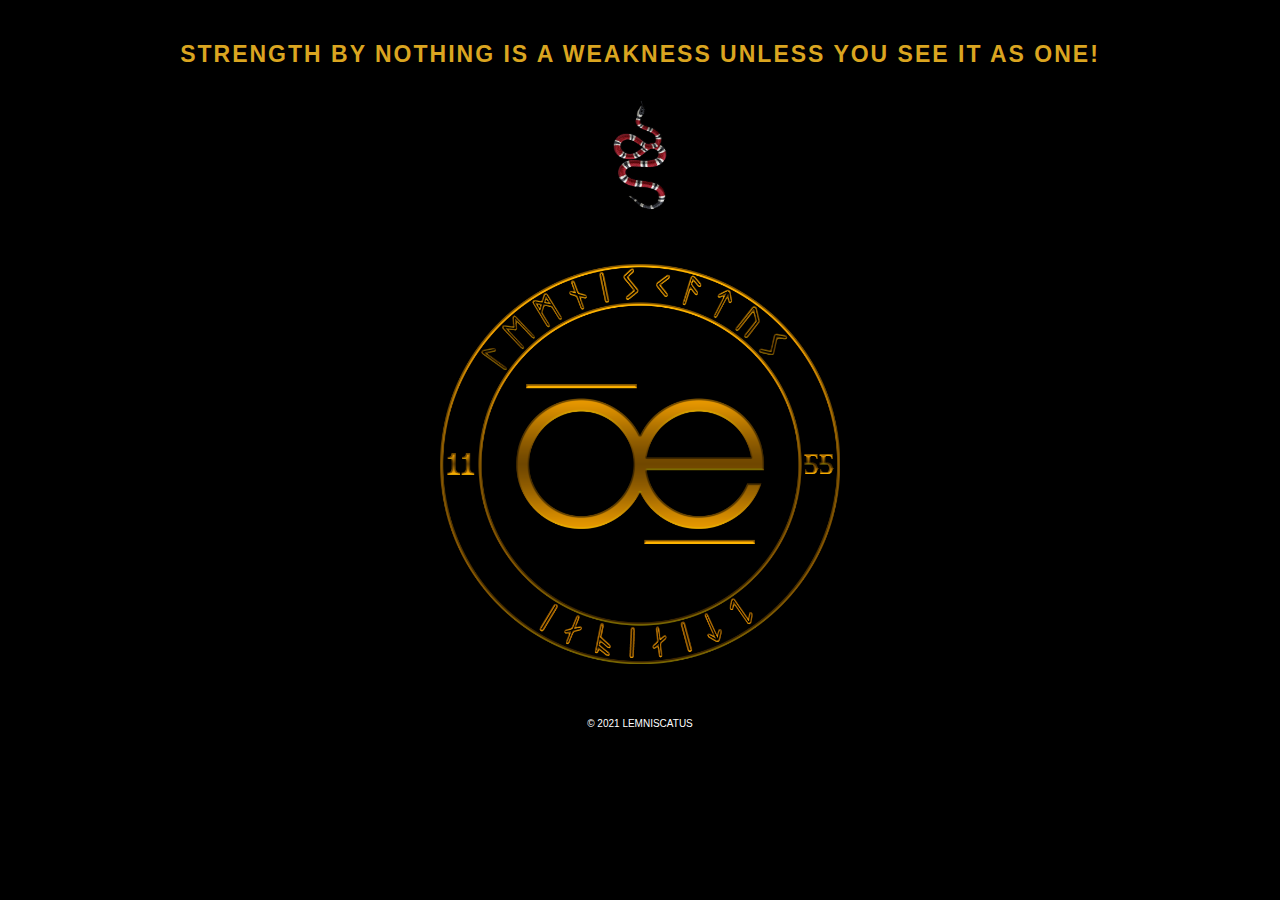
<file: index.html>
<!DOCTYPE html>
<html>
<head>
  <meta charset="utf-8">
  <meta name="keywords" content="lem, lemniscatus, infinity">
  <link rel="stylesheet" type="text/css" href="style.css">
  <link rel="icon" type="png/favicon" href="Lemniscatus.ico">
  <title>Lemniscatus</title>
</head>
<body>
  <h1>STRENGTH BY NOTHING IS A WEAKNESS UNLESS YOU SEE IT AS ONE!</h1>
  <br>
  <img src="LemniscatusSnake.png" alt="snake" width="90px" height="110px">
  <div class="Lem">
    <a href="deadmanswitch.html"><img src="Lemniscatus-Cover.png" alt="Lemniscatus" width="400" height="400"></a>
  </div>
</body>
<footer>© 2021 Lemniscatus</footer>
</html>
</file>
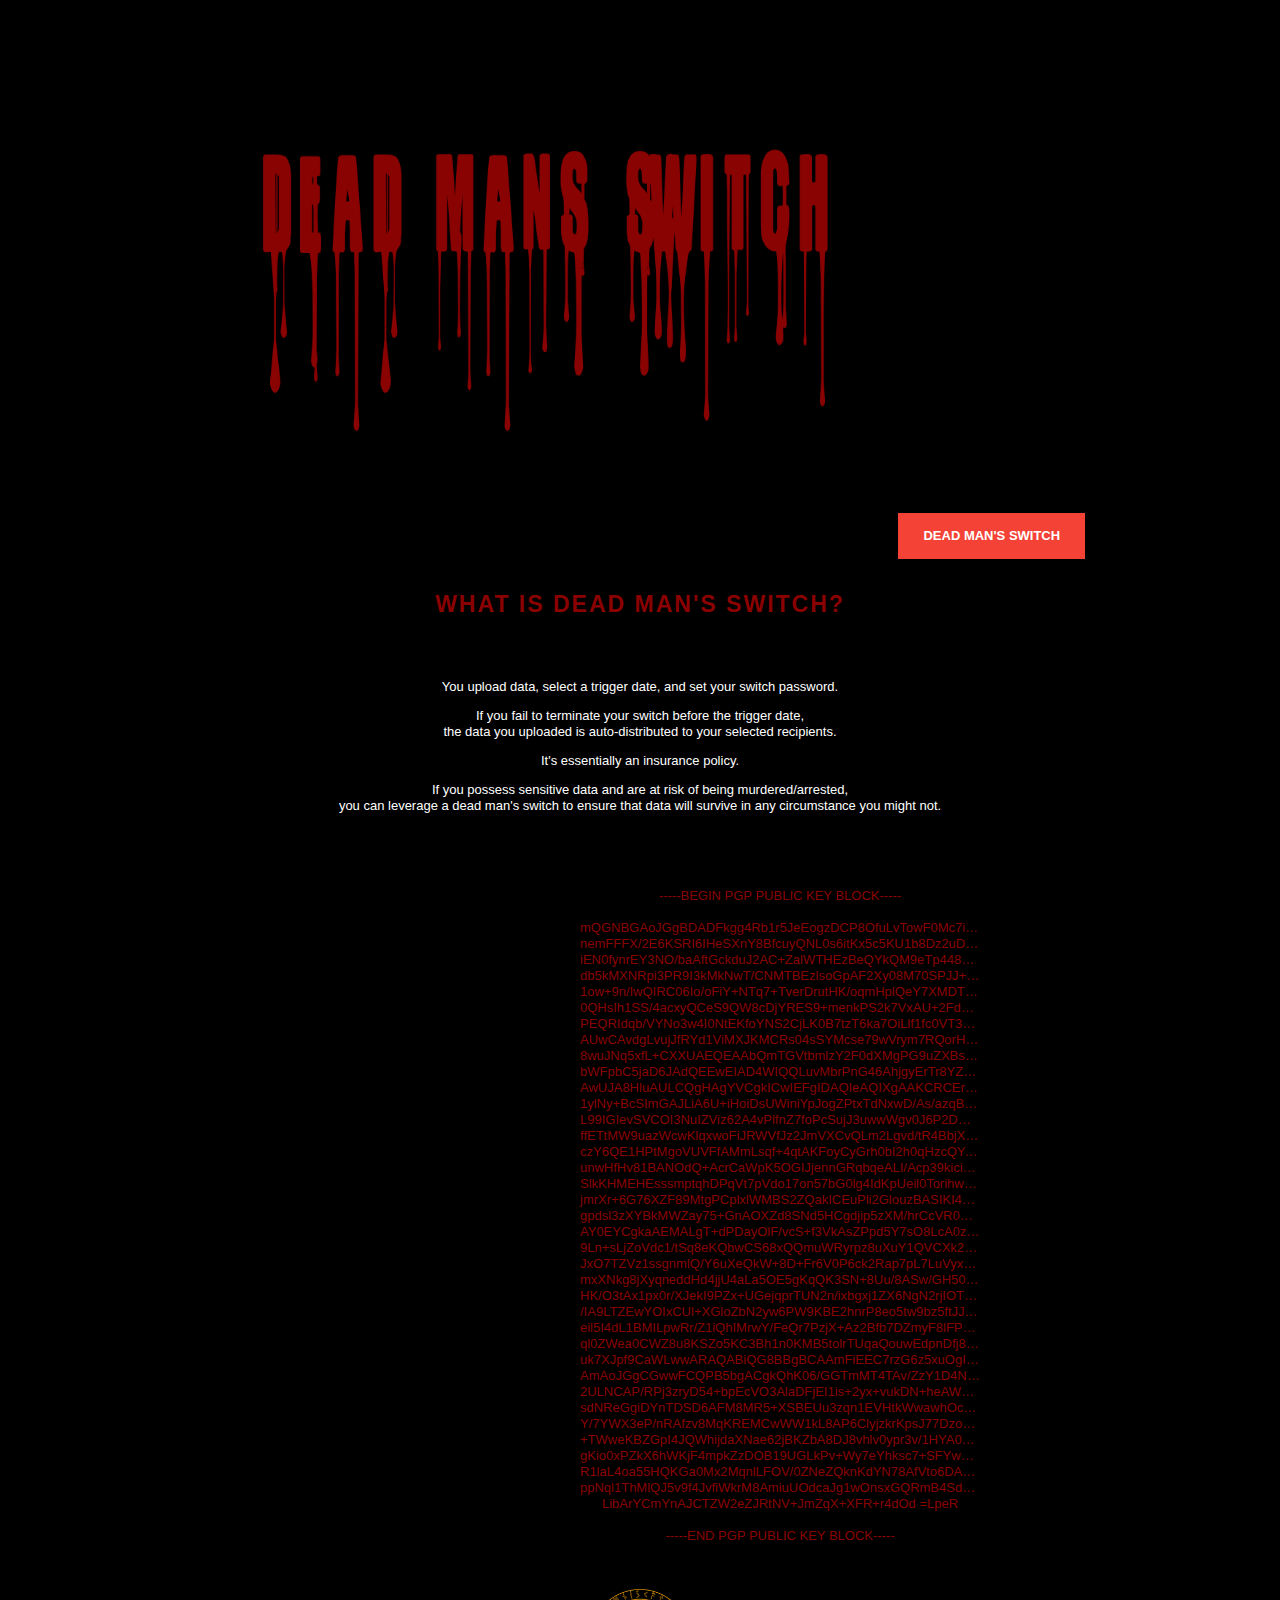
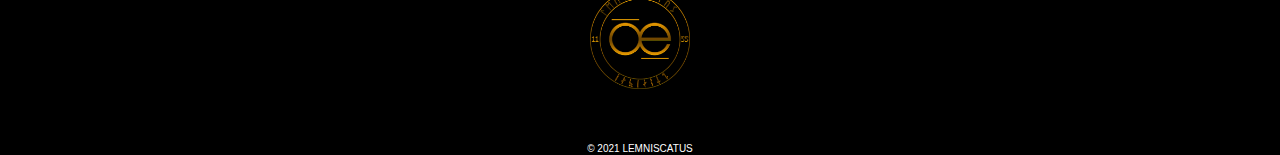
<file: deadmanswitch.html>
<!DOCTYPE html>
<html>
<head>
  <meta charset="utf-8">
  <meta name="keywords" content="lem, lemniscatus, infinity">
  <link rel="stylesheet" type="text/css" href="deadmanswitch.css">
  <link rel="icon" type="png/favicon" href="Lemniscatus.ico">
  <title>Dead Man's Switch</title>
</head>
<body>
  <img src="Dead Mans Switch.png" alt="3301" width="700" height="500">
    <b><a href="dead-mans-switch.zip" download>Dead Man's Switch</a></b>
    <br><br>
    <h1>What is Dead Man's Switch?</h1>
    <br><br>
    <p>
      You upload data, select a trigger date, and set your switch password.
    </p>
    <p>
      If you fail to terminate your switch before the trigger date,<br>the data you uploaded is auto-distributed to your selected recipients.
    </p>
    <p>
      It's essentially an insurance policy.
    </p>
    <p>
      If you possess sensitive data and are at risk of being murdered/arrested,<br>you can leverage a dead man's switch to ensure that data will survive in any circumstance you might not.
    </p>
  <br><br><br>
  <p class="pgp">
    -----BEGIN PGP PUBLIC KEY BLOCK-----
<br><br>
mQGNBGAoJGgBDADFkgg4Rb1r5JeEogzDCP8OfuLvTowF0Mc7iD7llUZgoLwugdQC
nemFFFX/2E6KSRI6IHeSXnY8BfcuyQNL0s6itKx5c5KU1b8Dz2uDH9pmxsV+uZXr
iEN0fynrEY3NO/baAftGckduJ2AC+ZalWTHEzBeQYkQM9eTp44831CGBvBPqmxLY
db5kMXNRpi3PR9I3kMkNwT/CNMTBEzlsoGpAF2Xy08M70SPJJ+SqoKtCLcpZMFy/
1ow+9n/IwQIRC06Io/oFiY+NTq7+TverDrutHK/oqmHplQeY7XMDTRzobjiuwinC
0QHsIh1SS/4acxyQCeS9QW8cDjYRES9+menkPS2k7VxAU+2FdwRXeOa+af7UN8YJ
PEQRIdqb/VYNo3w4I0NtEKfoYNS2CjLK0B7tzT6ka7OiLlf1fc0VT3yBdk2NXfLY
AUwCAvdgLvujJfRYd1ViMXJKMCRs04sSYMcse79wVrym7RQorHZnUbV2cprQx8mr
8wuJNq5xfL+CXXUAEQEAAbQmTGVtbmlzY2F0dXMgPG9uZXBsdXMzMDNAcHJvdG9u
bWFpbC5jaD6JAdQEEwEIAD4WIQQLuvMbrPnG46AhjgyErTr8YZOYxAUCYCgkaAIb
AwUJA8HluAULCQgHAgYVCgkICwIEFgIDAQIeAQIXgAAKCRCErTr8YZOYxJT+C/98
1ylNy+BcSImGAJLiA6U+iHoiDsUWiniYpJogZPtxTdNxwD/As/azqBB11xd21JZh
L99IGIevSVCOI3NuIZViz62A4vPlfnZ7foPcSujJ3uwwWgv0J6P2Dmv3h8uEsGib
ffETtMW9uazWcwKlqxwoFiJRWVfJz2JmVXCvQLm2Lgvd/tR4BbjXApGtMsHmbbUx
czY6QE1HPtMgoVUVFfAMmLsqf+4qtAKFoyCyGrh0bI2h0qHzcQYaabhx3ZOtfB2m
unwHfHv81BANOdQ+AcrCaWpK5OGIJjennGRqbqeALI/Acp39kiciZBN/Z2/HRiXp
SlkKHMEHEsssmptqhDPqVt7pVdo17on57bG0lg4IdKpUeil0TorihwDIRVjxR62N
jmrXr+6G76XZF89MtgPCplxlWMBS2ZQakICEuPli2GlouzBASIKI4OM+fuwcpi+2
gpdsl3zXYBkMWZay75+GnAOXZd8SNd5HCgdjip5zXM/hrCcVR0mZbD8Td2AeKBu5
AY0EYCgkaAEMALgT+dPDayOlF/vcS+f3VkAsZPpd5Y7sO8LcA0zVCzGmChXeLxjj
9Ln+sLjZoVdc1/tSq8eKQbwCS68xQQmuWRyrpz8uXuY1QVCXk2z7B/jsctTEjqgX
JxO7TZVz1ssgnmlQ/Y6uXeQkW+8D+Fr6V0P6ck2Rap7pL7LuVyxcbKZky+XCSZ1M
mxXNkg8jXyqneddHd4jjU4aLa5OE5gKqQK3SN+8Uu/8ASw/GH50cHnWHMVXY+Yuy
HK/O3tAx1px0r/XJekI9PZx+UGejqprTUN2n/ixbgxj1ZX6NgN2rjIOTVSsFm939
/IA9LTZEwYOIxCUl+XGloZbN2yw6PW9KBE2hnrP8eo5tw9bz5ftJJZYmZeWud+nt
eil5I4dL1BMILpwRr/Z1iQhIMrwY/FeQr7PzjX+Az2Bfb7DZmyF8lFP6uNKGTj7w
ql0ZWea0CWZ8u8KSZo5KC3Bh1n0KMB5tolrTUqaQouwEdpnDfj8GVxKYmbUVo76d
uk7XJpf9CaWLwwARAQABiQG8BBgBCAAmFiEEC7rzG6z5xuOgIY4MhK06/GGTmMQF
AmAoJGgCGwwFCQPB5bgACgkQhK06/GGTmMT4TAv/ZzY1D4NJd2qkgfXkhUl7LjGP
2ULNCAP/RPj3zryD54+bpEcVO3AlaDFjEI1is+2yx+vukDN+heAWksPxIapL11z9
sdNReGgiDYnTDSD6AFM8MR5+XSBEUu3zqn1EVHtkWwawhOcLKcm6iHWY1LAjRK6Z
Y/7YWX3eP/nRAfzv8MqKREMCwWW1kL8AP6ClyjzkrKpsJ77Dzoz7vOn+aM5m7lPI
+TWweKBZGpI4JQWhijdaXNae62jBKZbA8DJ8vhlv0ypr3v/1HYA0c46GWGNwqGd3
gKio0xPZkX6hWKjF4mpkZzDOB19UGLkPv+Wy7eYhksc7+SFYw9gnzbRe3xZLsyNG
R1laL4oa55HQKGa0Mx2MqnlLFOV/0ZNeZQknKdYN78AfVto6DA4llVaqsmVtsoJS
ppNql1ThMlQJ5v9f4JvfiWkrM8AmiuUOdcaJg1wOnsxGQRmB4Sdufly7YqiPC7U3
LibArYCmYnAJCTZW2eZJRtNV+JmZqX+XFR+r4dOd
=LpeR
    <br><br>
-----END PGP PUBLIC KEY BLOCK-----
  </p>
  <br><br>
  <img src="Lemniscatus-Cover.png" alt="Lemniscatus" width="100" height="100">
</body>
    <footer>© 2021 LEMNISCATUS</footer>
</html>
</file>
<file: style.css>
html
{
    color: #000;
    display: block;
    padding-bottom: 10px;
    padding-top: 10px;
    margin: 5px;
    background-color: #000000;
}
head
{
    display: none;
}
body
{
    font: 20px/1.231 arial, helvetica, clean, sans-serif;
    font-style: normal;
    font-variant-ligatures: normal;
    font-variant-caps: normal;
    font-variant-numeric: normal;
    font-variant-east-asian: normal;
    font-weight: normal;
    font-stretch: normal;
    font-size: 13px;
    line-height: 1.231;
    font-family: arial, helvetica, clean, serif;
}
body
{
    background-repeat: no-repeat;
    height: 20px;
    margin: 25px;
    text-align: center;
}
h1
{
    font-size: 23px;
    font-weight: bold;
    text-transform: uppercase;
    color: #DAA520;
    letter-spacing: 2px;
    text-align: center;
}
.Lem
{
  background-size: 70px;
  background-repeat: no-repeat;
  background-position: center;
  padding-top: 50px;
}
footer
{
  font-size: 10px;
  text-transform: uppercase;
  color: #FFF;
  text-align: center;
  padding-top: 50px;
  padding-bottom: 50px;
}
</file>
<file: deadmanswitch.css>
html
{
    color: #000;
    display: block;
    padding-bottom: 10px;
    padding-top: 10px;
    margin: 5px;
    background-color: #000000;
}
head
{
    display: none;
}
body
{
    font: 20px/1.231 arial, helvetica, clean, sans-serif;
    font-style: normal;
    font-variant-ligatures: normal;
    font-variant-caps: normal;
    font-variant-numeric: normal;
    font-variant-east-asian: normal;
    font-weight: normal;
    font-stretch: normal;
    font-size: 13px;
    line-height: 1.231;
    font-family: arial, helvetica, clean, serif;
}
body
{
    background-repeat: no-repeat;
    background-position: center;
    height: 20px;
    margin: 25px;
    text-align: center;
}
p
{
    text-align: center;
    font-style: normal;
    color: #DAA520;
}
.pgp
{
    text-align: center;
    font-style: normal;
    color: #8a0303;
    overflow: hidden;
    text-overflow: ellipsis;
    max-width: 400px;
    padding-left: 550px;
}
.Lem
{
  background-size: 70px;
  background-repeat: no-repeat;
  background-position: center;
  padding-top: 100px;
}
footer
{
  font-size: 10px;
  text-transform: uppercase;
  color: #FFF;
  text-align: center;
  padding-top: 50px;
}
a:link, a:visited {
  background-color: #f44336;
  color: white;
  padding: 15px 25px;
  text-align: center;
  text-decoration: none;
  text-transform: uppercase;
  display: inline-block;
}

a:hover, a:active {
  background-color: red;
}
.btn {
  background-color: red;
  border: none;
  color: white;
  padding: 12px 30px;
  cursor: pointer;
  font-size: 20px;
}

/* Darker background on mouse-over */
.btn:hover {
  background-color: #B22222;
}
h1
{
    font-size: 23px;
    font-weight: bold;
    text-transform: uppercase;
    color: #8B0000;
    letter-spacing: 2px;
    text-align: center;
}
h2
{
    font-size: 23px;
    font-weight: bold;
    text-transform: uppercase;
    color: #8B0000;
    letter-spacing: 2px;
    text-align: center;
}
p
{
    text-align: center;
    font-style: normal;
    color: #FFF;
}
</file>
